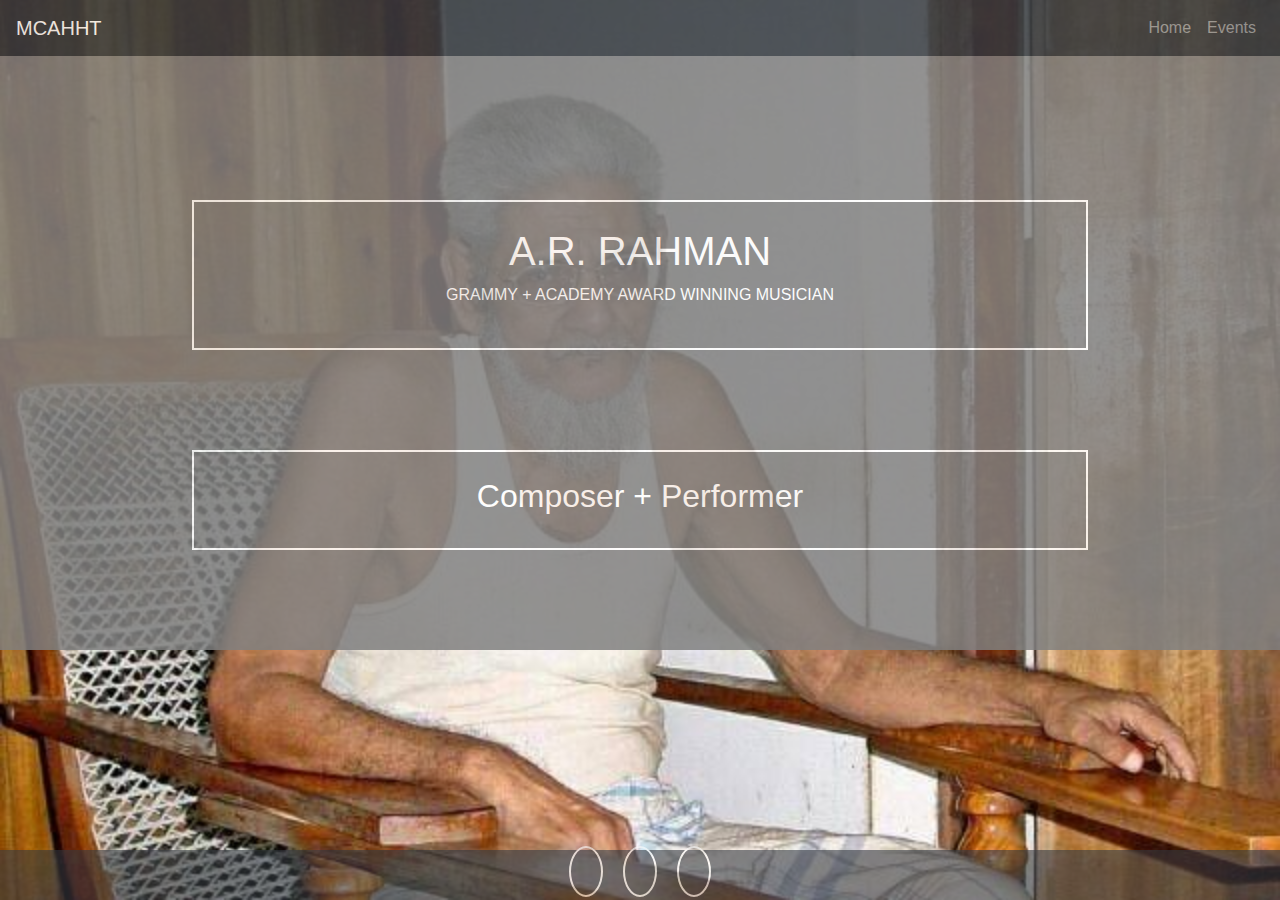
<file: index.html>
<!DOCTYPE html>
<html lang="en">
<head>
  <meta charset="UTF-8">
  <meta name="viewport" content="width=device-width, initial-scale=1.0">
  <meta http-equiv="X-UA-Compatible" content="ie=edge">
  <title>MCAHHT</title>
  <!-- Bootstrap CSS CDN -->
  <link rel="stylesheet" href="https://stackpath.bootstrapcdn.com/bootstrap/4.1.3/css/bootstrap.min.css">
  <!-- FontAwesome -->
<link rel="stylesheet" href="https://use.fontawesome.com/releases/v5.3.1/css/all.css" integrity="sha384-mzrmE5qonljUremFsqc01SB46JvROS7bZs3IO2EmfFsd15uHvIt+Y8vEf7N7fWAU"
  crossorigin="anonymous">
  <!-- Custom CSS -->
  <link rel="stylesheet" href="assets/css/style.css">
</head>
<body>

  <nav class="navbar fixed-top navbar-expand-lg navbar-dark bg-dark">
    <a class="navbar-brand" href="#">MCAHHT</a>
    <button class="navbar-toggler" type="button" data-toggle="collapse"data-target="#navbarSupportedContent" aria-controls="navbarSupportedContent" aria-expanded="false" aria-label="Toggle Navigation">
      <span class="navbar-toggler-icon"></span>
    </button>

    <div class="collapse navbar-collapse" id="navbarSupportedContent">
      <ul class="navbar-nav ml-auto">
        <li class="nav-item">
          <a class="nav-link" href="#">Home</a>
        </li>
        <li class="nav-item">
          <a class="nav-link" href="#">Events</a>
        </li>
      </ul>
    </div>
  </nav>

  <div class="container-fluid">
    <div class="row">
      <div id="mainBox">
        <h1>A.R. Rahman</h1>
        <p>Grammy + Academy Award Winning Musician</p>
      </div>
    </div>
    <div class="row">
      <div id="secondaryBox">
        <h2>Composer + Performer</h2>
      </div>
    </div>
  </div>

  <footer class="bg-dark">
    <div class="container">
      <div class="row">
        <a href="#" class="ml-auto">
          <span class="fab fa-facebook"></span>
        </a>
        <a href="#">
          <span class="fab fa-twitter"></span>
        </a>
        <a href="#" class="mr-auto">
          <span class="fab fa-youtube" ></span>
        </a>
      </div>
    </div>
  </footer>

  <!-- jQuery CDN -->
  <script src="https://code.jquery.com/jquery-3.3.1.min.js"></script>
  <!-- Bootstrap JS CDN -->
  <script src="https://stackpath.bootstrapcdn.com/bootstrap/4.1.3/js/bootstrap.min.js"></script>
</body>
</html>
</file>
<file: assets/css/style.css>
/**********
Universal Styles
***********/

html {

  background-image: url("../img/cover.jpeg");
  background-repeat: no-repeat;
  background-size: cover;
  background-attachment: fixed;
}

body {
  height: 100%;
  width: 100%;
  background: grey;
  opacity: .85;
  /* background: url("../img/cover.jpeg"); */
  
  padding: 100px 0;
}



/**********
Navbar Styles
***********/

nav {
  text-align: center;
  opacity: .7;
  transition: 1s all;
}

nav:hover {
  opacity: 1;
  transition: 1s all;
}

/**********
Main Box -> Home
***********/
#mainBox {
  text-transform: uppercase;
  border: 2px solid white;
  color: white;
  margin: 100px auto;
  max-width: 90%;
  width: 70%;
  padding: 25px;
  text-align: center; 
}


/**********
Secondary Box -> Home
***********/

#secondaryBox {
  text-transform: capitalize;
  border: 2px solid white;
  color: white;
  max-width: 90%;
  margin: 0 auto;
  width: 70%;
  padding: 25px;
  text-align: center;
}

/**********
Events Box -> Events Page
***********/

.card {
  text-align: center;
}

.small-text {
  font-size: 0.85rem;
}

.medium-text {
  font-size: 1rem;
}


/**********
Footer -> Universal
***********/

footer {
  min-height: 50px;
  text-align: center;
}

.fab {
  color: white;
  padding: 15px;
  height: 50px;
  width:  50px;
  border: 2px solid white;
  border-radius: 50%;
  transition: .5s all;
}

.fab:hover {
  background: red;
  color: white;
  transition: .5s all;
  border-color: transparent;
}

footer {
  position: fixed;
  bottom: 0;
  left: 0;
  width: 100%;
  text-align: center;
  opacity: .7;
  transition: 1s all;
}

footer:hover {
  opacity: 1;
  transition: 1s all;
}

footer a,
footer a:hover,
footer a:visited,
footer a:active {
  text-decoration: none;
  color: white;
  padding: 0;
  margin: 10px;
}
</file>
